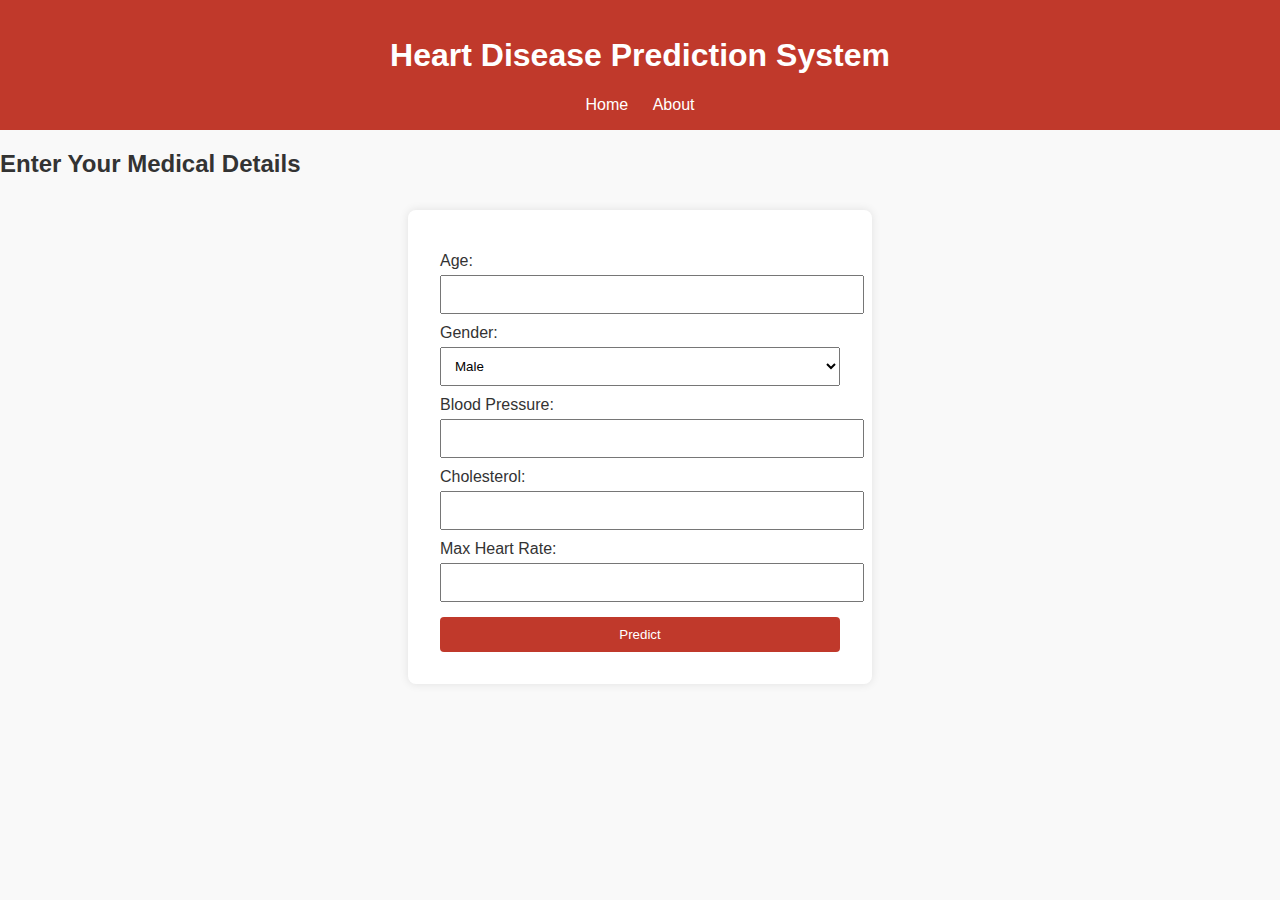
<file: index.html>
<!DOCTYPE html>
<html lang="en">
<head>
  <meta charset="UTF-8">
  <meta name="viewport" content="width=device-width, initial-scale=1.0">
  <title>Heart Disease Prediction</title>
  <link rel="stylesheet" href="style.css">
</head>
<body>
  <header>
    <h1>Heart Disease Prediction System</h1>
    <nav>
      <a href="index.html">Home</a>
      <a href="about.html">About</a>
    </nav>
  </header>

  <main>
    <h2>Enter Your Medical Details</h2>
    <form id="predictionForm" action="predict.php" method="POST">
      <label>Age:</label>
      <input type="number" name="age" required><br>

      <label>Gender:</label>
      <select name="gender" required>
        <option value="1">Male</option>
        <option value="0">Female</option>
      </select><br>

      <label>Blood Pressure:</label>
      <input type="number" name="bp" required><br>

      <label>Cholesterol:</label>
      <input type="number" name="cholesterol" required><br>

      <label>Max Heart Rate:</label>
      <input type="number" name="maxhr" required><br>

      <button type="submit">Predict</button>
    </form>
  </main>

  <script src="script.js"></script>
</body>
</html>
</file>
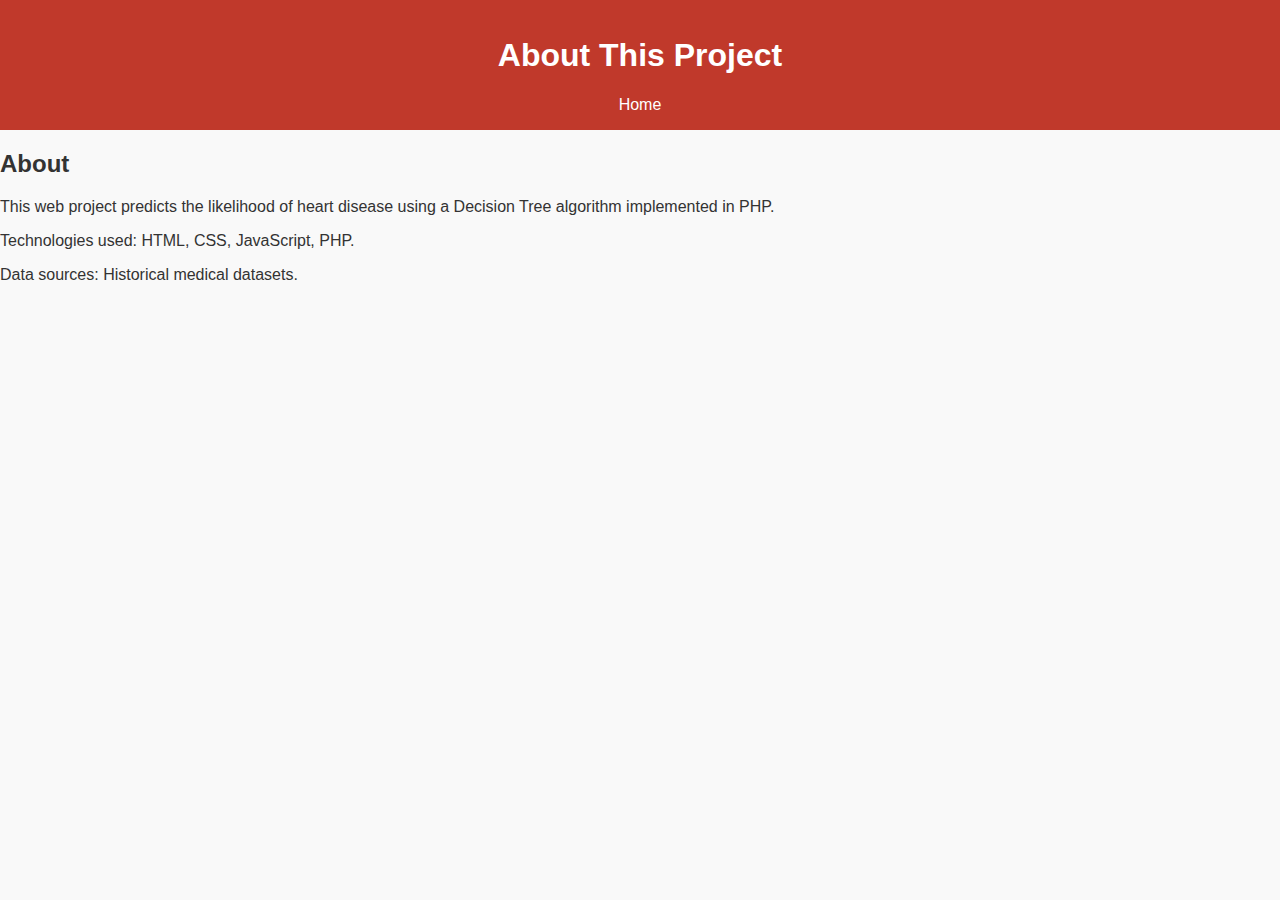
<file: about.html>
<!DOCTYPE html>
<html lang="en">
<head>
  <meta charset="UTF-8">
  <title>About - Heart Disease Prediction</title>
  <link rel="stylesheet" href="style.css">
</head>
<body>
  <header>
    <h1>About This Project</h1>
    <nav>
      <a href="index.html">Home</a>
    </nav>
  </header>

  <main>
    <h2>About</h2>
    <p>This web project predicts the likelihood of heart disease using a Decision Tree algorithm implemented in PHP.</p>
    <p>Technologies used: HTML, CSS, JavaScript, PHP.</p>
    <p>Data sources: Historical medical datasets.</p>
  </main>
</body>
</html>
</file>
<file: style.css>
body {
  font-family: Arial, sans-serif;
  background: #f9f9f9;
  margin: 0;
  padding: 0;
  color: #333;
}

header {
  background: #c0392b;
  color: white;
  padding: 1rem;
  text-align: center;
}

nav a {
  margin: 0 10px;
  color: white;
  text-decoration: none;
}

form {
  max-width: 400px;
  margin: 2rem auto;
  padding: 2rem;
  background: white;
  border-radius: 8px;
  box-shadow: 0 0 10px rgba(0,0,0,0.1);
}

label {
  display: block;
  margin-top: 10px;
}

input, select, button {
  width: 100%;
  padding: 10px;
  margin-top: 5px;
}

button {
  background: #c0392b;
  color: white;
  border: none;
  margin-top: 15px;
  cursor: pointer;
  border-radius: 4px;
}

button:hover {
  background: #a93226;
}
</file>
